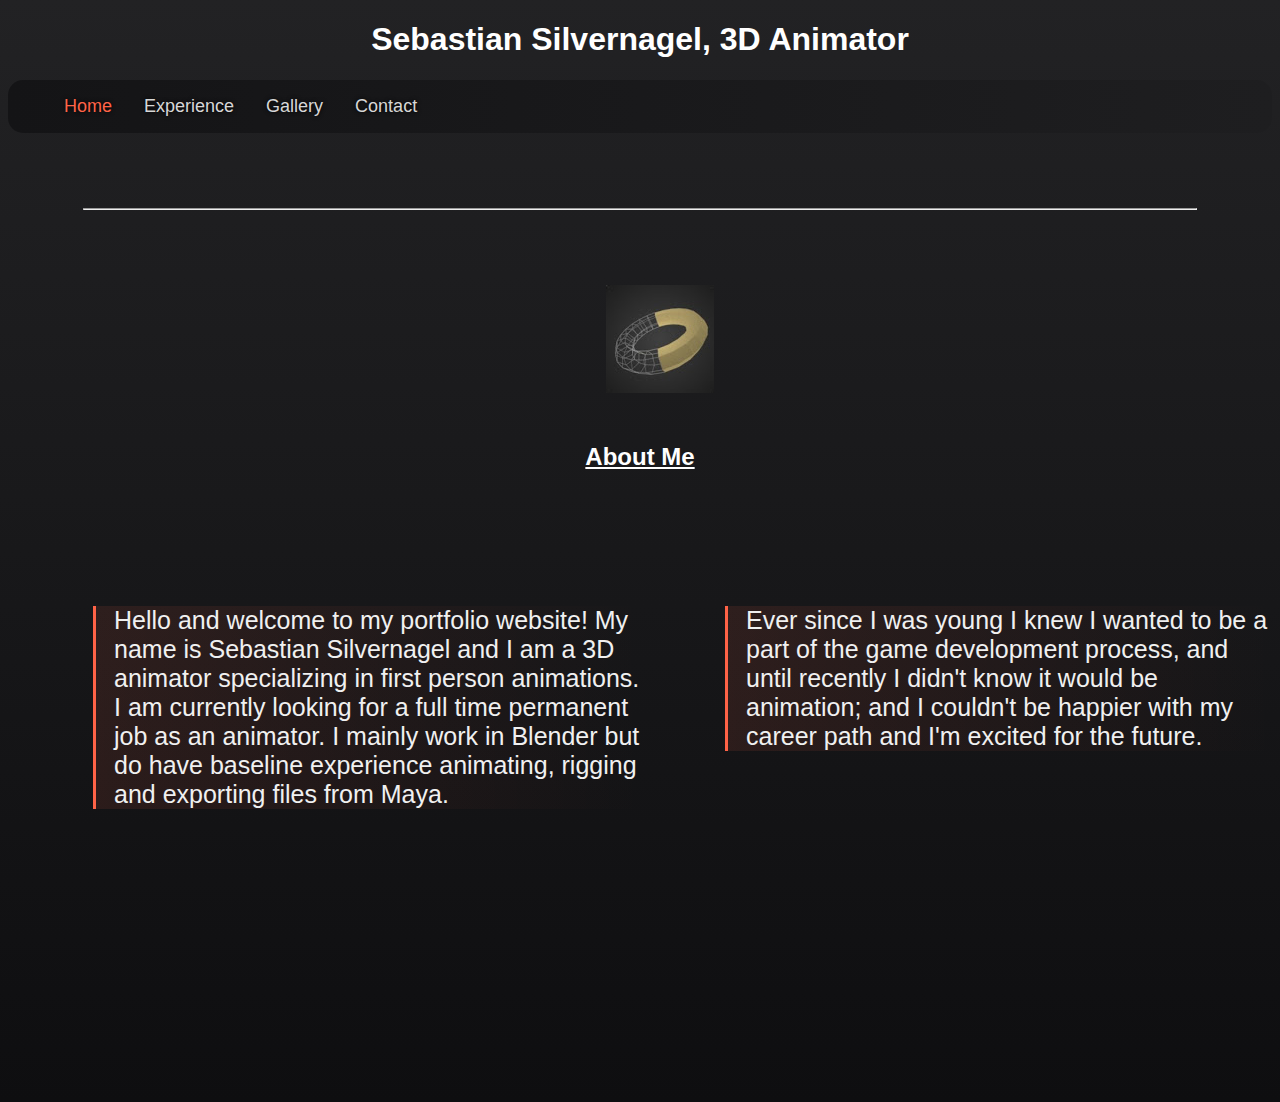
<file: index.html>
<!DOCTYPE html>
<html>
<head>
<link rel="stylesheet" type="text/css" href="style.css">
	<title>Sebastian Silvernagel, 3D Animator</title>
	<link rel="shortcut icon" type="image/png" href="icon.png">
</head>
<body>

<h1>Sebastian Silvernagel, 3D Animator</h1>

 <ul>
  <li><a href="index.html" class="current_page">Home</a></li>
  <li><a href="software.html">Experience</a></li>
  <li><a href="gallery.html">Gallery</a></li>
  <li><a href="contact.html">Contact</a></li>
</ul> 

<hr>

<img src="icon.png" class="pfp">

<h2 class="centered">About Me</h2>

<div class="row">
	<div class="column">
		<p>Hello and welcome to my portfolio website! My name is Sebastian Silvernagel and I am a 3D animator specializing in first person animations.
		I am currently looking for a full time permanent job as an animator. I mainly work in Blender but do have baseline experience animating, 
		rigging and exporting files from Maya.</p>
	</div>
	
	<div class="column">
		<p>Ever since I was young I knew I wanted to be a part of the game development process, 
		and until recently I didn't know it would be animation; and I couldn't be happier
		with my career path and I'm excited for the future.</p>
	</div>
</div>

</body>
</html>
</file>
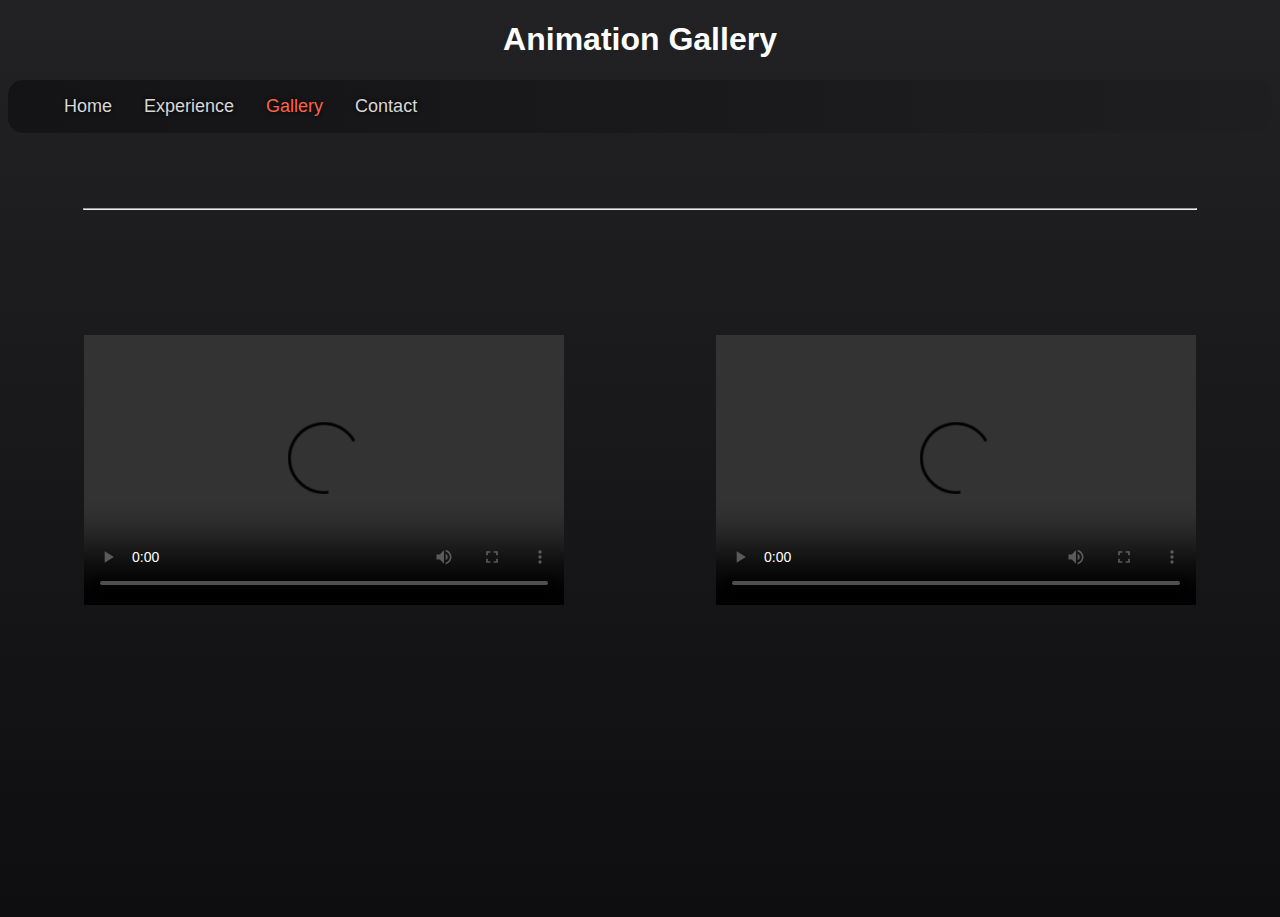
<file: gallery.html>
<!DOCTYPE html>
<html>
<head>
<link rel="stylesheet" type="text/css" href="style.css">
	<title>Animation Gallery</title>
	<link rel="shortcut icon" type="image/png" href="icon.png">
</head>
<body>

<h1>Animation Gallery</h1>

 <ul>
  <li><a href="index.html">Home</a></li>
  <li><a href="software.html">Experience</a></li>
  <li><a href="gallery.html" class="current_page">Gallery</a></li>
  <li><a href="contact.html">Contact</a></li>
</ul> 

<hr>

<div class="grid-container">
	<div class="grid-item">
		<video width="480" height="270" controls>
			<source src="https://cdn-animation.artstation.com/p/video_sources/000/034/941/frame0000-0333.mp4" type="video/mp4">

		Your browser does not support video embeds.
		</video>
	</div>
	<div class="grid-item">
		<video width="480" height="270" controls>
			<source src="https://cdn-animation.artstation.com/p/video_sources/000/043/254/hipoint0000-0485.mp4" type="video/mp4">

		Your browser does not support video embeds.
		</video>
	</div>


</body>
</html>
</file>
<file: style.css>
body {
	/*background-color: rgb(14,14,16);*/
	background-image: linear-gradient(rgb(34,34,36),rgb(14,14,16));

	padding-bottom: 250px;
}

p {
	color: rgb(240,240,240);
	font-family: Impact, Charcoal, sans-serif;
	border-left-style: solid;
	border-color: Tomato;
	margin-left: 75px;
	margin-top: 75px;
	padding-left: 18px;
	font-size: 25px;
	width: 550px;
	background-image: linear-gradient(to right, rgba(255,99,71,0.1), rgba(0,0,0,0));
}

p a:link, p a:visited {
	text-decoration: none;
	color: rgb(240,240,240);
}

p a:hover, p a:active {
	text-decoration: none;
	color: Tomato;
}

ul {
	list-style-type: none;
	overflow: hidden;
	/*background-color: rgb(20,20,22);*/
	border-radius: 15px;
	background-image: linear-gradient(to right, rgb(20,20,22), rgb(30,30,32));
}

li {
	float: left;
	padding: 8px;
}

li a {
	display: block;
	padding: 8px;
	font-family: Impact, Charcoal, sans-serif;
	color: rgb(215,215,215);
	font-size: 18px;
	transition: color 0.2s, font-size 0.25s;
	text-shadow: 0px 0px 4px black;
}

li a:hover {
	color: Tomato;
	font-size: 22px;
}

li a:link {
	text-decoration: none;
}

h1 {
	color: rgb(255,255,255);
	font-family: Impact, Charcoal, sans-serif;
	text-align: center;
}
h2 {
	text-decoration: underline;
	color: rgb(255,255,255);
	font-family: Impact, Charcoal, sans-serif;
	margin-left: 75px;
	margin-top: 75px;
}

hr {
	margin: 75px;
}

img {
	padding-left: 85px;
}


.current_page {	
	color: Tomato;
}

* {
	box-sizing: border-box;
}

.column {
	float: left;
	width: 50%;
	padding: 10px;
}

.row:after {
	content: "";
	display: table;
	clear: both;
}

.centered {
	text-align: center;
	padding: 25px;
	margin: 25px;
}

.grid-container {
	display: grid;
	grid-template-columns: auto auto;
	grid-template-rows: auto auto;
}

.grid-item {
  margin: auto;
  padding: 50px;
}

.pfp {
	display: block;
	position: relative;
	left: 40.6%;
}
</file>
